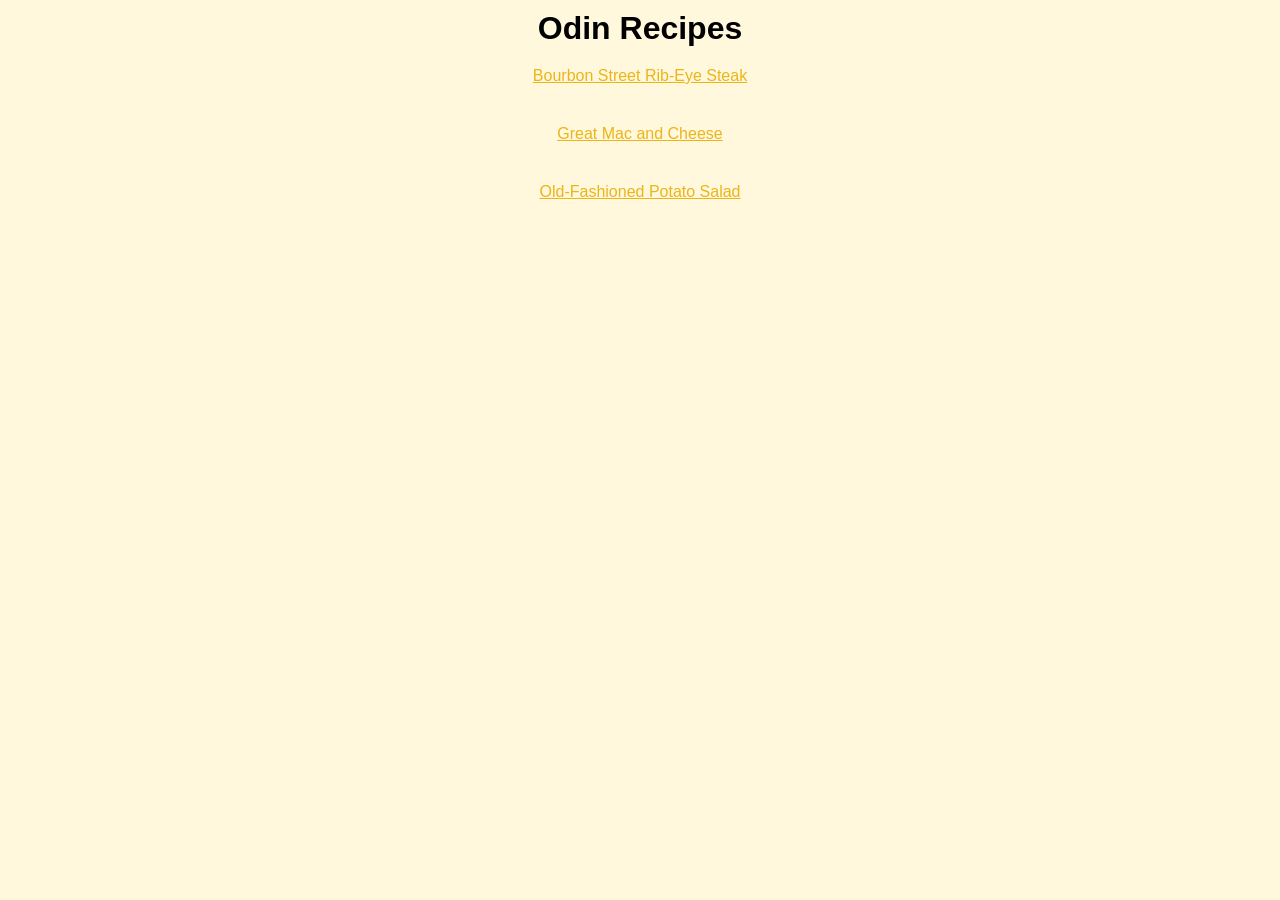
<file: index.html>
<!DOCTYPE html>
<html lang="en">
<head>
    <meta charset="UTF-8">
    <meta name="viewport" content="width=device-width, initial-scale=1.0">
    <link rel="stylesheet" href="/style.css">
    <title>Odin Recipes</title>
</head>
<body>
    <div class="home">
        <h1>Odin Recipes</h1>
        <ul>
        <li><a href="recipes/steak.html">Bourbon Street Rib-Eye Steak</a></li>
        <li><a href="./recipes/macandcheese.html">Great Mac and Cheese</a></li>
        <li><a href="./recipes/potatsalad.html">Old-Fashioned Potato Salad</a></li>
        </ul>
    </div>
</body>
</html>
</file>
<file: style.css>
* {
    margin: 0;
    padding: 0;
    box-sizing: border-box;
    font-family: Impact, Haettenschweiler, 'Arial Narrow Bold', sans-serif; 
}

body {
    background-color: cornsilk;
    text-align: center;
    padding: 10px;
}

h2 {
    color: blue;
}

.home ul li { 
    padding: 20px;
}

a {
    color: #ecb419;
}

.description {
    padding: 10px;
    margin: 10px;
}

.ingredients ul li {
    padding: 30px;
}

.steps ol li {
    max-width: 300px;
    margin: auto;
    padding: 20px;
}
</file>
